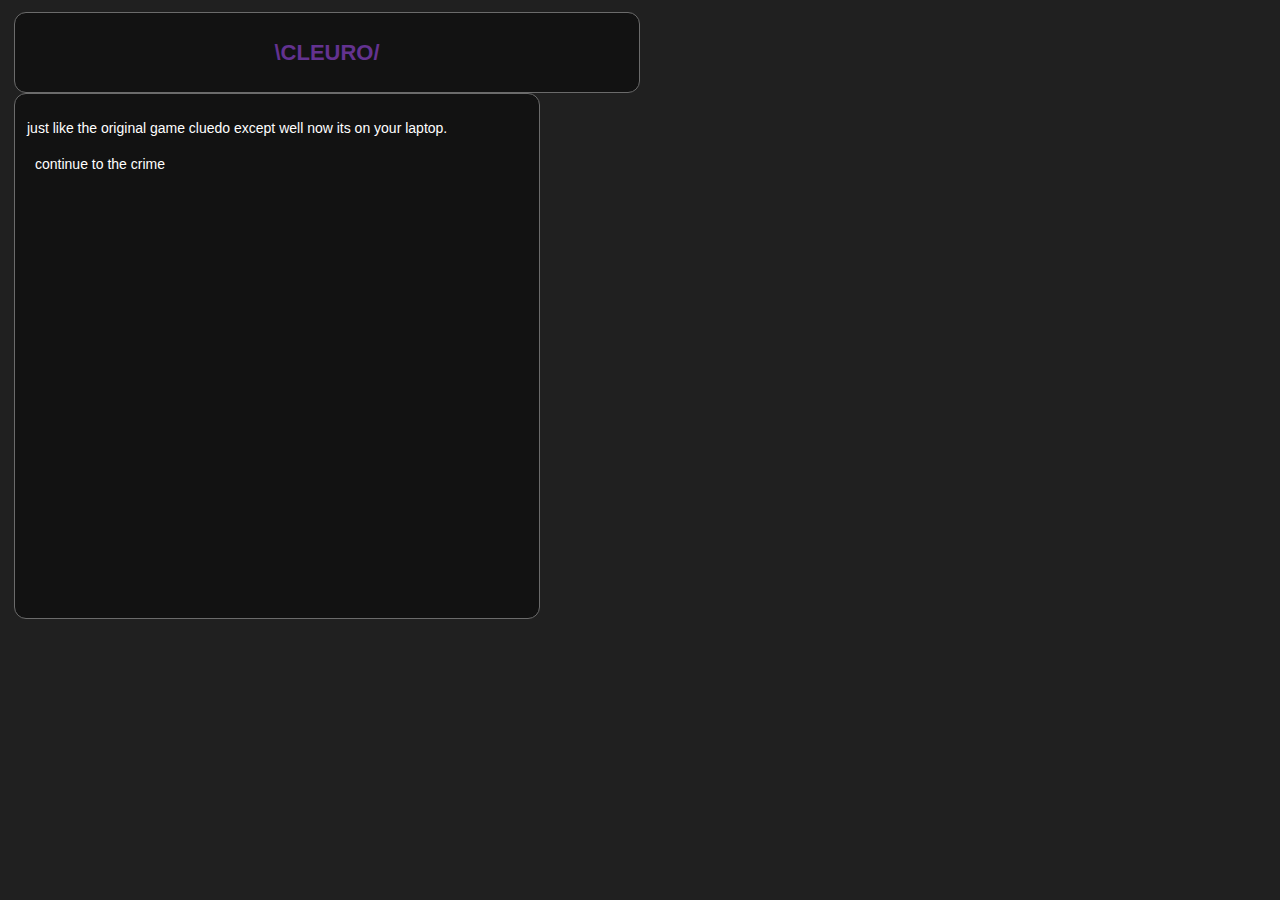
<file: index.html>
<!DOCTYPE html>
<html lan="en">
    <head>
    <meta charset="UTF-8"  >
    <title>Cleuro</title>  
    <style>
        body{
            background-color: rgb(32, 32, 32);
            color:rgb(99, 50, 144);
            font-family: 'Franklin Gothic Medium', 'Arial Narrow', Arial, sans-serif;
        }
        .header{
        text-align: center;
        padding: 12px;
        border-radius: 12px;
        background-color: #121212;
        border: 1px solid #6b6b6b;
        align-content: center;
        max-width: 600px;
        display: flex;
        justify-content: center;
        }
        .header h1{
            font-size: 22px;
            font-weight: bold;
        }
        .wrap{
            padding: 4px 6px;
        }
        .page{
            padding:12px;
            width: 500px;
            height:500px;
            background-color: #121212;
            border-radius: 12px;
            border:1px solid #6b6b6b;
        }
        .instructioncard{
            font-size: 14px;
            color:white;
            text-align: left;
        }
        .button{
            cursor: pointer;
            padding:6px 8px;
            grid-row: auto;
            align-items: center;

        }
    </style>
    </head>
    <body><div class="wrap">
        <div class="header">
<h1>\CLEURO/</h1>
 </div>
<div class="page">
    <div class="instructioncard">
        <p>just like the original game cluedo except well now its on your laptop.</p>
            <div class="button" href="playgame.html">continue to the crime</div>
    </div>
    

</div>
</div></body>

</html>
</file>
